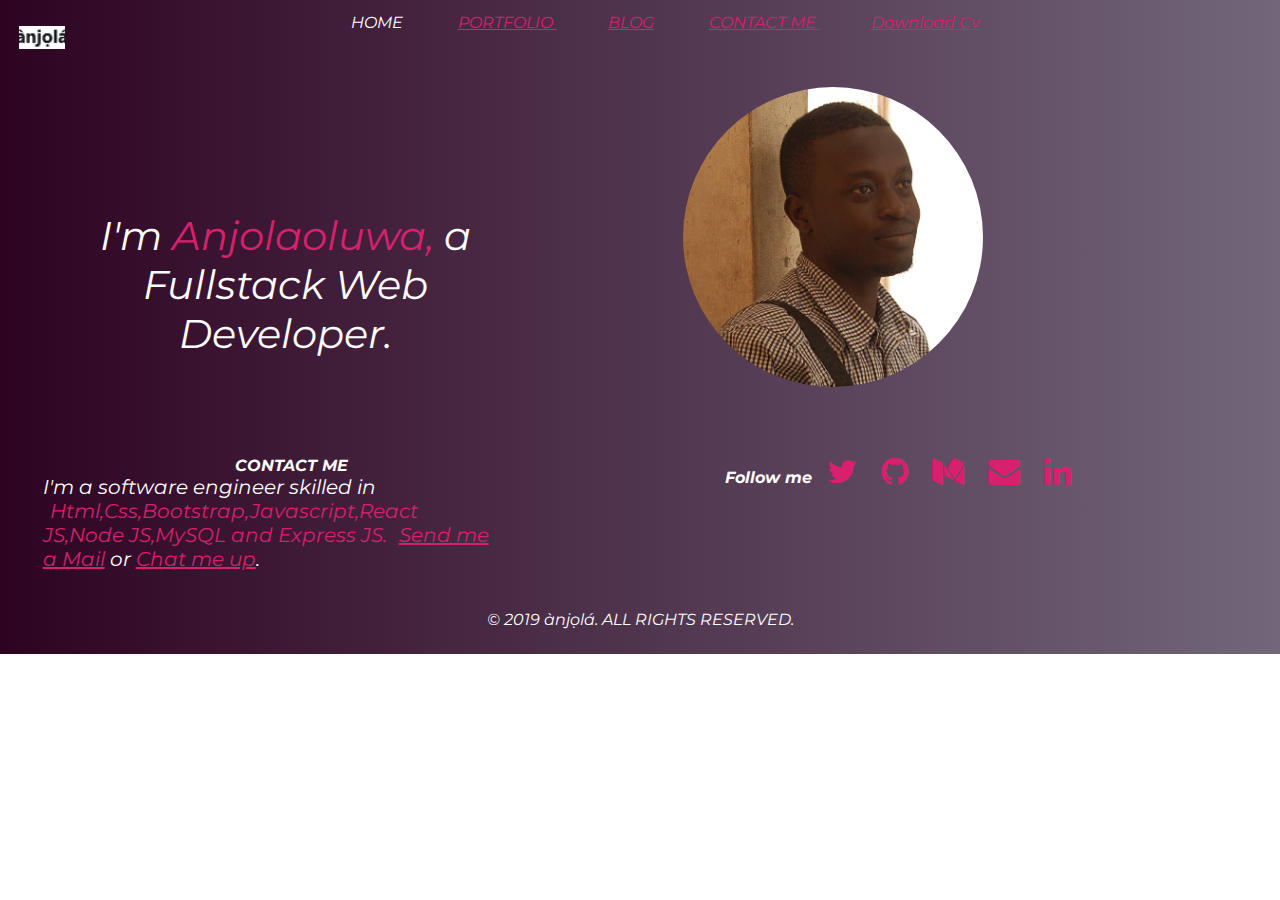
<file: index.html>
<!DOCTYPE html>
<html>

<head>
    <meta charset="utf-8" />
    <meta http-equiv="X-UA-Compatible" content="IE=edge">
    <title>Portfolio</title>
    <meta name="viewport" content="width=device-width, initial-scale=1">
    <link rel="stylesheet" type="text/css" media="screen" href="style.css" />
    <link href='https://fonts.googleapis.com/css?family=Montserrat' rel='stylesheet'>
    <link rel="stylesheet" href="https://cdnjs.cloudflare.com/ajax/libs/font-awesome/4.7.0/css/font-awesome.min.css">
</head>

<body>
    <div class="maintop">
        <div class='hamburger' id='hamburger'>
            <div></div>
            <div></div>
            <div></div>
        </div>
        <div class="topbar">
            <div class="logo">
                <img src="image\mywhitelogo.png" alt="logo">
            </div>
            <div class="navbar">
                <ul>
                    <li class="menu">HOME</li>
                    <li class="menu"> <a target="_blank" href="https://github.com/anjorlar"> PORTFOLIO </a></li>
                    <li class="menu"> <a target="_blank" href="https://medium.com/@anjorlar"> BLOG</a></li>
                    <li class="menu"> <a target="_top" href="tel:+2348060147435>"> CONTACT ME </a></li>
                    <li class="menu"><a target="_top" href="image/Anjolaoluwa's_CV.pdf"> Download Cv</a></li>
                </ul>
            </div>
        </div>
        <div class="container">
            <div class="innercircle">
                <p class="main-text"> I'm <a>Anjolaoluwa,</a> a Fullstack Web Developer.</p>
            </div>
            <div class="personal-img">
                <img class="moweblack" src="image/DSC_0103 edit 535.jpg" alt="black&whiteimg">
            </div>
        </div>
        <div class="mainmiddle">
            <div class="contactinfo">
                <strong class="me">CONTACT ME</strong>
                <span>
                    <p class="bodytext">
                        I'm a software engineer skilled in <span class="skills">Html,Css,Bootstrap,Javascript,React
                            JS,Node JS,MySQL and
                            Express JS.</span>
                        <a href="mailto:adeanjola@gmail.com" target="_top">Send me a Mail</a> or
                        <a href="https://wa.me/2348060147435" target="_blank">Chat me up</a>.
                </span>
                </p>
            </div>
            <div class="icons">
                <b> Follow me </b>
                <a href='https://twitter.com/anjorlar' target='_blank'><i class="fa fa-twitter"></i></a>
                <a href='https://github.com/anjorlar' target='_blank'><i class="fa fa-github"></i></a>
                <a href='https://medium.com/@anjorlar' target="_blank"><i class="fa fa-medium"></i></a>
                <a href='mailto:adeanjola@gmail.com' target="_blank"><i class="fa fa-envelope"></i></a>
                <a href='https://www.linkedin.com/in/anjolaoluwa-adebayo-5216395b/' target="_blank"><i
                        class="fa fa-linkedin"></i></a>
            </div>
        </div>
        <div class="footer">
            <p> &COPY; 2019 ànjọlá. ALL RIGHTS RESERVED.</p>
        </div>
    </div>
    <script src="script.js"></script>
</body>

</html>
</file>
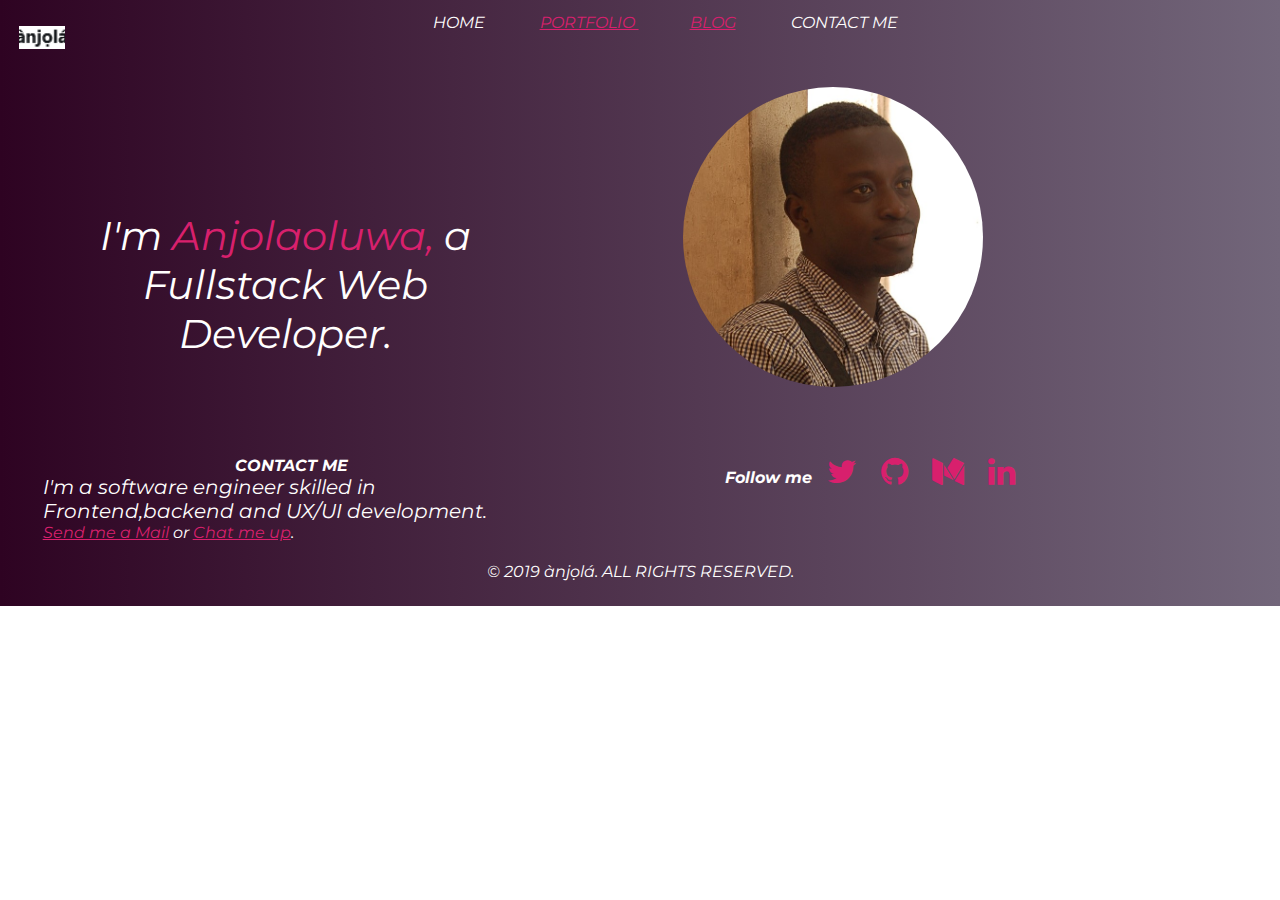
<file: portfoliosite.html>
<!DOCTYPE html>
<html>

<head>
    <meta charset="utf-8" />
    <meta http-equiv="X-UA-Compatible" content="IE=edge">
    <title>Portfolio</title>
    <meta name="viewport" content="width=device-width, initial-scale=1">
    <link rel="stylesheet" type="text/css" media="screen" href="style.css" />
    <link href='https://fonts.googleapis.com/css?family=Montserrat' rel='stylesheet'>
    <link rel="stylesheet" href="https://cdnjs.cloudflare.com/ajax/libs/font-awesome/4.7.0/css/font-awesome.min.css">
</head>

<body>
    <div class="maintop">
        <div class="topbar">
            <div class="logo">
                <img src="image\mywhitelogo.png" alt="logo">
            </div>
            <div class="navbar">
                <ul>
                    <li class="menu">HOME</li>
                    <li class="menu"> <a target="blank" href="https://github.com/anjorlar"> PORTFOLIO </a></li>
                    <li class="menu"> <a target="blank" href="https://medium.com/@anjorlar"> BLOG</a></li>
                    <li class="menu">CONTACT ME</li>
                </ul>
            </div>
        </div>
        <div class="container">
            <div class="innercircle">
                <p class="main-text"> I'm <a>Anjolaoluwa,</a> a Fullstack Web Developer.</p>
            </div>
            <div class="personal-img">
                <img class="moweblack" src="image/DSC_0103 edit 535.jpg" alt="black&whiteimg">
            </div>
        </div>
        <div class="mainmiddle">
            <div class="contactinfo">
                <strong class="me">CONTACT ME</strong>
                <p class="bodytext">
                    I'm a software engineer skilled in Frontend,backend and UX/UI development.
                </p>
                <p class="tel-mail">
                    <a href="mail to:adeanjola@gmail.com" target="_top">Send me a Mail</a> or
                    <a href="https://wa.me/2348060147435" target="_blank">Chat me up</a>.
                </p>
            </div>
            <div class="icons">
                <b> Follow me </b>
                <a href='https://twitter.com/anjorlar' target='_blank'><i class="fa fa-twitter"></i></a>
                <a href='https://github.com/anjorlar' target='_blank'><i class="fa fa-github"></i></a>
                <a href='https://medium.com/@anjorlar' target="_blank"><i class="fa fa-medium"></i></a>
                <a href='https://www.linkedin.com/in/anjolaoluwa-adebayo-5216395b/' target="_blank"><i
                        class="fa fa-linkedin"></i></a>
            </div>
        </div>
        <div class="footer">
            <p> &COPY; 2019 ànjọlá. ALL RIGHTS RESERVED.</p>
        </div>
    </div>
</body>

</html>
</file>
<file: style.css>
* {
    margin: 0px;
    padding: 0px;
}

img {
    object-fit: cover;
    width: 100%;
    height: 100%;
}

html,
body {
    font-family: 'Montserrat', Arial, Helvetica, 'Cambria', 'Cochin', Georgia, Times;
    width: 100%;
    box-sizing: content-box;
    font-style: oblique;
    color: rgb(255, 254, 254);

}

.maintop {
    background-color: #3e4444;
    padding-bottom: 2%;
    background-image: linear-gradient(to left, rgb(114, 102, 122), rgb(46, 3, 34));
}

/* HEADER */
.hamburger {
    display: none;
}

a,
.skills {
    color: rgb(216, 32, 109);
}

a::after {
    border-bottom-color: blueviolet;
}

.topbar {
    display: flex;
    margin-bottom: 1%;
}

.logo {
    margin-left: 1.5%;
    margin-top: 2%;
}

/* .self {
    height: 100px;
    width: 50px;
} */

.navbar {
    margin: 0 auto;
    margin-top: 1%;
}

.menu {
    margin-right: 15px;
}

li {
    padding: 18px;
    display: inline;
    list-style-type: none;
}

/* CONTAINER */

.container {
    display: flex;
    width: 100%;
    justify-content: space-evenly;
    margin: 3% 0;
}

.main-text {
    font-size: 40px;
    width: 78%;
    padding: 60px 0;
}

.innercircle {
    width: 40%;
    text-align: center;
    padding-top: 5%;
}

.personal-img {
    width: 40%;
}

.moweblack {
    border-radius: 50%;
    height: 300px;
    width: 300px;
}

/* MAINMIDDLE */
.mainmiddle {
    display: flex;
    width: 100%;
    justify-content: space-evenly;
    margin: 0 auto;
}

.contactinfo {
    width: 50%;
}

.bodytext {
    width: 70%;
    /* text-align: center;
    letter-spacing: 2px; */
    font-size: 20px;
}

span {
    padding: 7px;
}

.me {
    margin-left: 30%;
}

.icons {
    width: 40%;
}

.fa {
    border-radius: 50%;
}

.icons .fa {
    font-size: 32px;
    padding: 0px 10px;
}

/* FOOTER */
.footer {
    display: flex;
    justify-content: space-evenly;
    margin-top: 1.5%;
}

@media (max-width: 749px) {
    img {
        /* display: none; */
        width: 100%;
    }

    .hamburger {
        display: block;
        margin-top: 10px;
        margin-right: auto;
    }

    .hamburger div {
        width: 35px;
        height: 9px;
        background-color: black;
        margin: 5px 0;
        transition: 1s
    }

    .change div:nth-child(1) {
        transform: rotate(-45deg) translate(-10px, 10px);
    }

    .change div:nth-child(2) {
        opacity: 0;
    }

    .change div:nth-child(3) {
        transform: rotate(45deg) translate(-10px, -10px);
    }

    .nav-list span {
        border-bottom: solid rgb(204, 134, 109);
        padding: 2px;
    }

    .logo {
        position: fixed;
    }

    .navbar {
        margin-left: auto;
        display: none;
    }

    .container {
        display: flex;
        flex-direction: column;
        align-items: center;
    }

    .main-text {
        width: 100%;
        padding-bottom: 5%;
        text-align: center;
    }

    .mainmiddle {
        display: flex;
        flex-direction: column;
        align-items: center;
        margin: 8% 0;

    }

    .fa .me .bodytext {
        padding: 30px 0;
        text-align: center;
    }

    .fa {
        display: block;
    }
}
</file>
